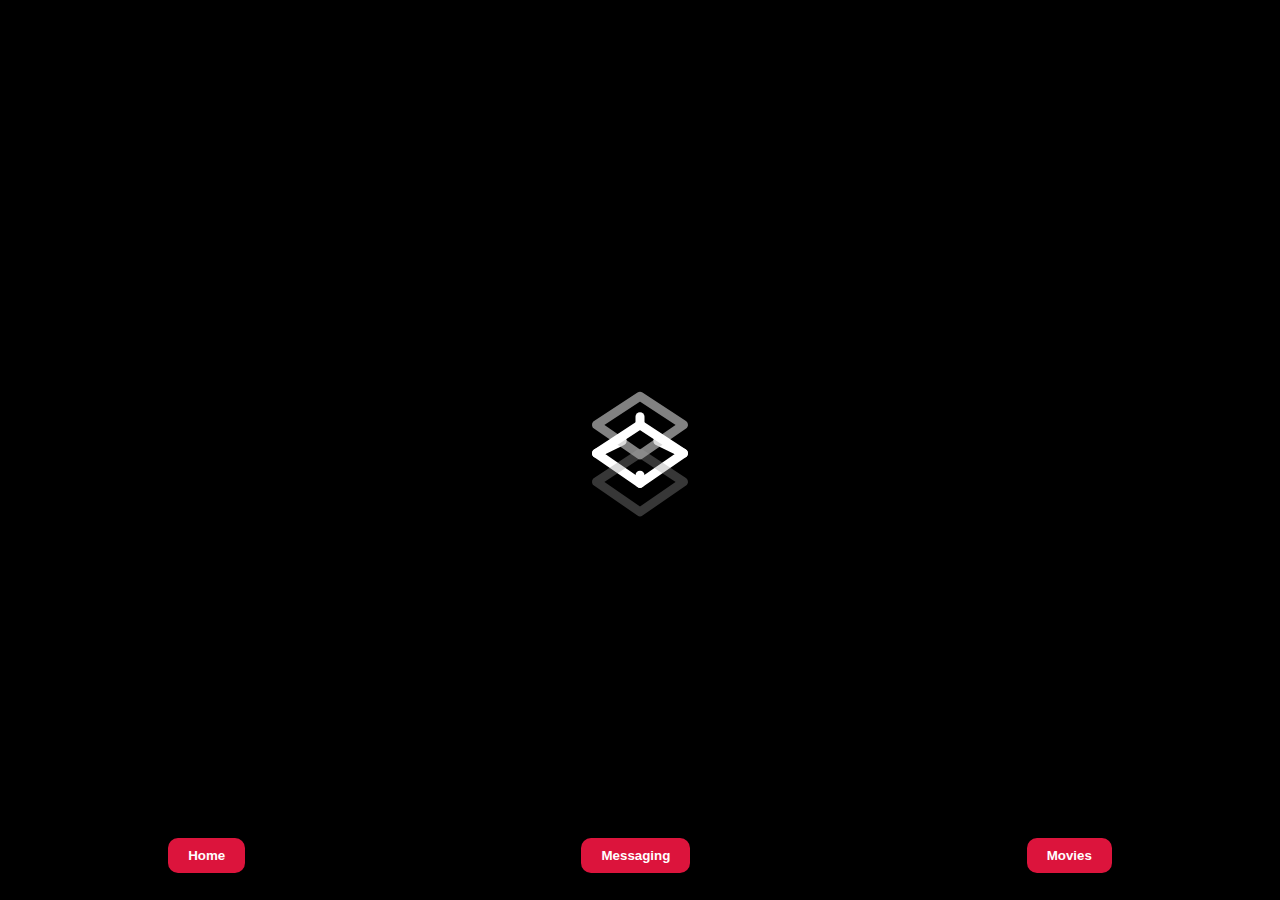
<file: anime.html>
<!DOCTYPE html>
<html lang="en" >
<head>
  <meta charset="UTF-8">
  <title>Anime</title>
  <meta name="viewport" content="width=device-width, initial-scale=1"><link rel="stylesheet" href="styles/anime.css">

</head>
<body>
<!-- partial:index.partial.html -->
<svg viewBox="0 0 100 100">
	<g fill="none" stroke="#fff" stroke-linecap="round" stroke-linejoin="round" stroke-width="6">
		<!-- left line -->
		<path d="M 21 40 V 59">
			<animateTransform
      attributeName="transform"
      attributeType="XML"
      type="rotate"
      values="0 21 59; 180 21 59"
      dur="2s"
      repeatCount="indefinite" />
		</path>
		<!-- right line -->
		<path d="M 79 40 V 59">
			<animateTransform
      attributeName="transform"
      attributeType="XML"
      type="rotate"
      values="0 79 59; -180 79 59"
      dur="2s"
      repeatCount="indefinite" />
		</path>
		<!-- top line -->
		<path d="M 50 21 V 40">
			<animate
      attributeName="d"
      values="M 50 21 V 40; M 50 59 V 40"
      dur="2s"
      repeatCount="indefinite" />
		</path>
		<!-- btm line -->
		<path d="M 50 60 V 79">
			<animate
      attributeName="d"
      values="M 50 60 V 79; M 50 98 V 79"
      dur="2s"
      repeatCount="indefinite" />
		</path>
		<!-- top box -->
		<path d="M 50 21 L 79 40 L 50 60 L 21 40 Z">
		<animate
      attributeName="stroke"
      values="rgba(255,255,255,1); rgba(100,100,100,0)"
      dur="2s"
      repeatCount="indefinite" />
		</path>
		<!-- mid box -->
		<path d="M 50 40 L 79 59 L 50 79 L 21 59 Z"/>
		<!-- btm box -->
		<path d="M 50 59 L 79 78 L 50 98 L 21 78 Z">
		<animate
      attributeName="stroke"
      values="rgba(100,100,100,0); rgba(255,255,255,1)"
      dur="2s"
      repeatCount="indefinite" />
		</path>
		<animateTransform
      attributeName="transform"
      attributeType="XML"
      type="translate"
      values="0 0; 0 -19"
      dur="2s"
      repeatCount="indefinite" />
	</g>
</svg>

    <footer class="fixed-footer">
      <a href="index.html">
        <button class="footer-btn">Home</button>
      </a>
      <a href="messaging.html">
        <button class="footer-btn">Messaging</button>
      </a>
      <a href="movies.html">
        <button class="footer-btn">Movies</button>
      </a>
    </footer>
</body>
</html>
</file>
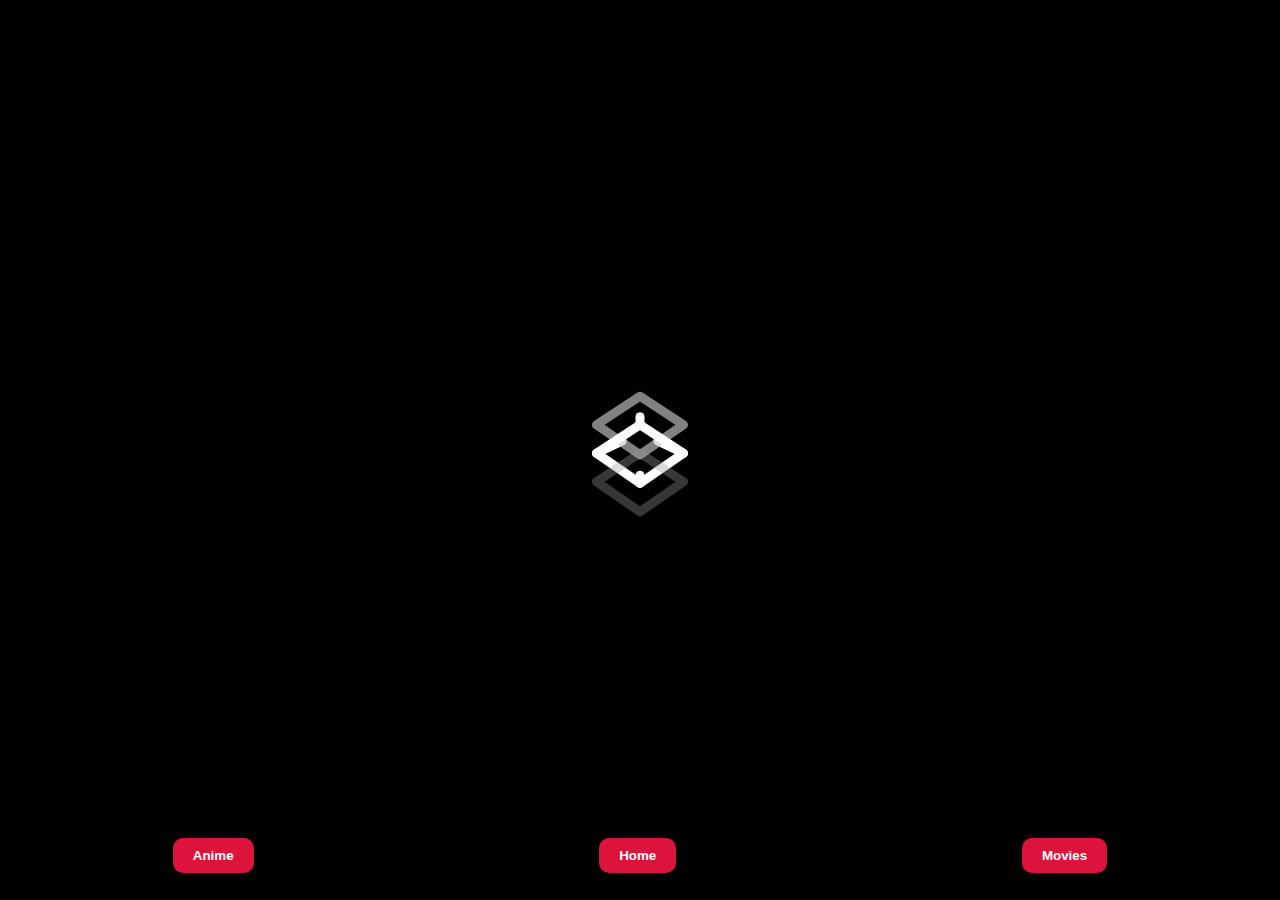
<file: messaging.html>
<!DOCTYPE html>
<html lang="en" >
<head>
  <meta charset="UTF-8">
  <title>Messaging</title>
  <meta name="viewport" content="width=device-width, initial-scale=1"><link rel="stylesheet" href="styles/messaging.css">

</head>
<body>
<!-- partial:index.partial.html -->
<svg viewBox="0 0 100 100">
	<g fill="none" stroke="#fff" stroke-linecap="round" stroke-linejoin="round" stroke-width="6">
		<!-- left line -->
		<path d="M 21 40 V 59">
			<animateTransform
      attributeName="transform"
      attributeType="XML"
      type="rotate"
      values="0 21 59; 180 21 59"
      dur="2s"
      repeatCount="indefinite" />
		</path>
		<!-- right line -->
		<path d="M 79 40 V 59">
			<animateTransform
      attributeName="transform"
      attributeType="XML"
      type="rotate"
      values="0 79 59; -180 79 59"
      dur="2s"
      repeatCount="indefinite" />
		</path>
		<!-- top line -->
		<path d="M 50 21 V 40">
			<animate
      attributeName="d"
      values="M 50 21 V 40; M 50 59 V 40"
      dur="2s"
      repeatCount="indefinite" />
		</path>
		<!-- btm line -->
		<path d="M 50 60 V 79">
			<animate
      attributeName="d"
      values="M 50 60 V 79; M 50 98 V 79"
      dur="2s"
      repeatCount="indefinite" />
		</path>
		<!-- top box -->
		<path d="M 50 21 L 79 40 L 50 60 L 21 40 Z">
		<animate
      attributeName="stroke"
      values="rgba(255,255,255,1); rgba(100,100,100,0)"
      dur="2s"
      repeatCount="indefinite" />
		</path>
		<!-- mid box -->
		<path d="M 50 40 L 79 59 L 50 79 L 21 59 Z"/>
		<!-- btm box -->
		<path d="M 50 59 L 79 78 L 50 98 L 21 78 Z">
		<animate
      attributeName="stroke"
      values="rgba(100,100,100,0); rgba(255,255,255,1)"
      dur="2s"
      repeatCount="indefinite" />
		</path>
		<animateTransform
      attributeName="transform"
      attributeType="XML"
      type="translate"
      values="0 0; 0 -19"
      dur="2s"
      repeatCount="indefinite" />
	</g>
</svg>
   <footer class="fixed-footer">
      <a href="anime.html">
        <button class="footer-btn">Anime</button>
      </a>
      <a href="index.html">
        <button class="footer-btn">Home</button>
      </a>
      <a href="movies.html">
        <button class="footer-btn">Movies</button>
      </a>
    </footer>
    
</body>
</html>
</file>
<file: styles/anime.css>
body {
	background: #000;
}
svg {
	position: fixed;
	top: 50%;
	left: 50%;
	transform: translate(-50%, -50%);
	height: 150px;
	width: 150px;
}

.fixed-footer {
    position: fixed;
    left: 0;
    bottom: 0;
    width: 100vw;
    height: 10vh; /* Adjust this based on your footer height */
    background-color: black;
    display: flex;
    justify-content: space-around;
    align-items: center;
    z-index: 1000;
}

.footer-btn {
    background-color: crimson;
    color: white;
    border: none;
    padding: 10px 20px;
    cursor: pointer;
    border-radius: 10px;
    font-weight: bold;
}

.footer-btn:hover {
    background-color: white;
    color: black;
}
</file>
<file: styles/messaging.css>
body {
	background: #000;
}
svg {
	position: fixed;
	top: 50%;
	left: 50%;
	transform: translate(-50%, -50%);
	height: 150px;
	width: 150px;
}

.fixed-footer {
    position: fixed;
    left: 0;
    bottom: 0;
    width: 100vw;
    height: 10vh; /* Adjust this based on your footer height */
    background-color: black;
    display: flex;
    justify-content: space-around;
    align-items: center;
    z-index: 1000;
}

.footer-btn {
    background-color: crimson;
    color: white;
    border: none;
    padding: 10px 20px;
    cursor: pointer;
    border-radius: 10px;
    font-weight: bold;
}

.footer-btn:hover {
    background-color: white;
    color: black;
}
</file>
